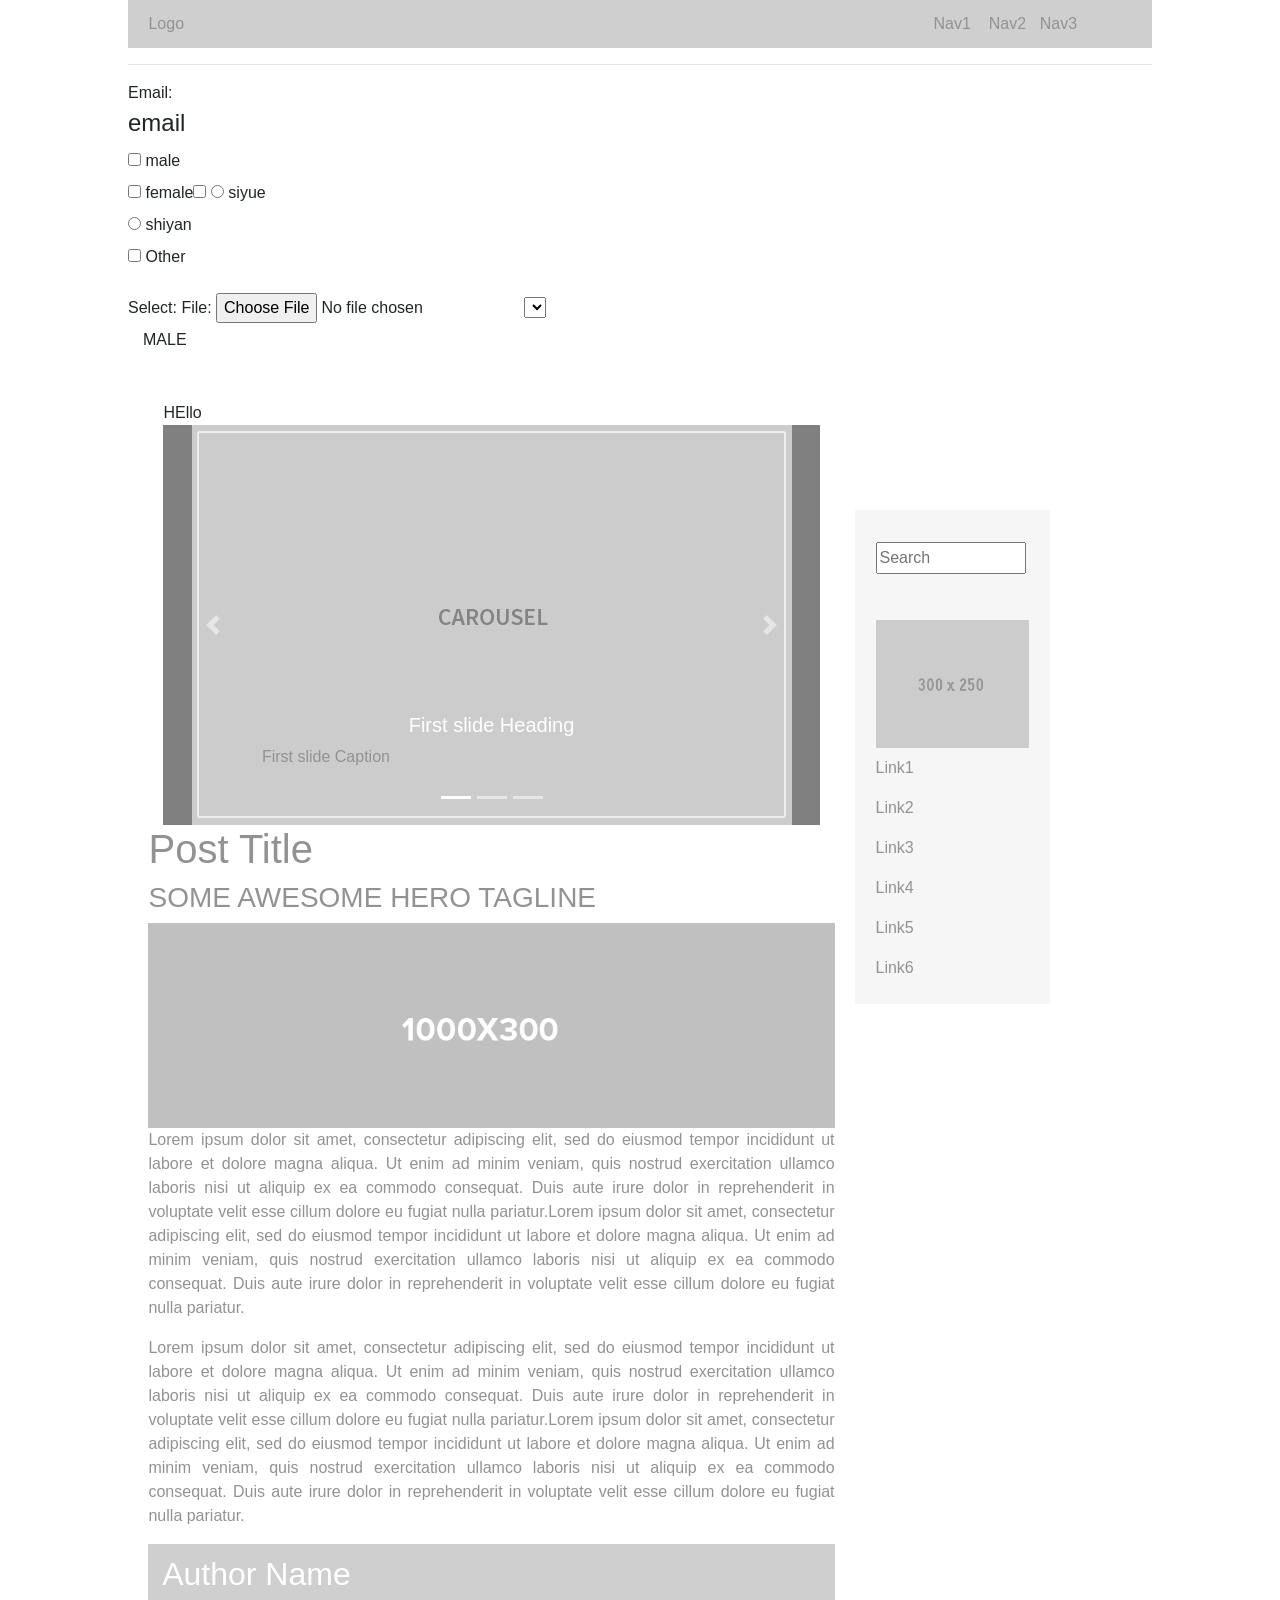
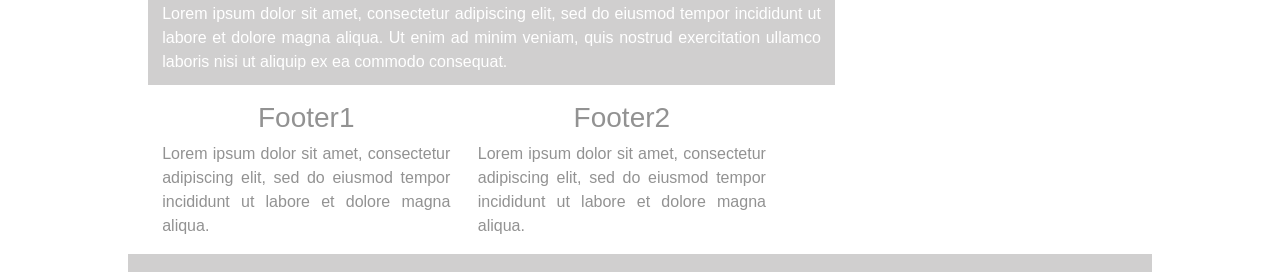
<file: Home_Test.html>
<!doctype html>
<html>
<head>
<meta charset="utf-8">
<meta name="viewport" content="width=device-width, initial-scale=1">
<meta http-equiv="X-UA-Compatible" content="IE=edge">
<title>BlogPost template by Adobe Dreamweaver</title>
<link href="BlogPostAssets/styles/blogPostStyle.css" rel="stylesheet" type="text/css">
<link href="css/bootstrap-4.4.1.css" rel="stylesheet" type="text/css">
<!--The following script tag downloads a font from the Adobe Edge Web Fonts server for use within the web page. We recommend that you do not modify it.--><script>var __adobewebfontsappname__="dreamweaver"</script><script src="http://use.edgefonts.net/montserrat:n4:default;source-sans-pro:n2:default.js" type="text/javascript"></script>
<meta name="meta" content="home">
</head>

<body>
<div id="mainwrapper">
  <header> 
    <!--**************************************************************************
    Header starts here. It contains Logo and 3 navigation links. 
    ****************************************************************************-->
    <div id="logo"><!-- <img src="logoImage.png" alt="sample logo"> --><!-- Company Logo text -->Logo</div>
    <nav> <a href="#" title="Link">Nav1</a> <a href="#" title="Link">Nav2</a><a href="#" title="Link">Nav3</a> </nav>
  </header>
	<hr>
<label>Email:<fieldset><legend>email</legend>
  <p>
    <label>
      <input type="checkbox" name="male" value="male" id="male_0">
      male</label>
    <br>
    <label>
      <input type="checkbox" name="male" value="female" id="male_1">
      female<input type="checkbox">
		<input type="radio" name="RadioGroup1" value="radio" id="RadioGroup1_0">
siyue</label>
    <br>
    <label>
      <input type="radio" name="RadioGroup1" value="radio" id="RadioGroup1_1">
      shiyan</label>
    <br>
    <label>
      <input type="checkbox">
      Other</label>
    <br>
  </p>
  <label for="select">Select:</label>
  <label for="fileField">File:</label>
  <input type="file" name="fileField" id="fileField">
  <select name="select" id="select">
  </select>
  <div class="container">MALE</div>
</fieldset></label>
  <div id="content">
    <div class="notOnDesktop"> 
      <!-- This search box is displayed only in mobile and tablet laouts and not in desktop layouts -->
      <input type="text" placeholder="Search">
    </div>
    <section id="mainContent"> 
      <!--************************************************************************<hr>

    Main Blog content starts here
    ****************************************************************************-->
	  <div class="container-fluid">HEllo
		<div id="carouselExampleIndicators2" class="carousel slide" data-ride="carousel" style="background-color: grey">
		  <div id="carouselExampleIndicators1" class="carousel slide" data-ride="carousel" style="background-color: grey">
		    <ol class="carousel-indicators">
		      <li data-target="#carouselExampleIndicators1" data-slide-to="0" class="active"></li>
		      <li data-target="#carouselExampleIndicators1" data-slide-to="1"></li>
		      <li data-target="#carouselExampleIndicators1" data-slide-to="2"></li>
	        </ol>
		    <div class="carousel-inner" role="listbox">
		      <div class="carousel-item active"> <img class="d-block mx-auto" src="images/Carousel_Placeholder.png" alt="First slide">
		        <div class="carousel-caption">
		          <h5>First slide Heading</h5>
		          <p>First slide Caption</p>
	            </div>
	          </div>
		      <div class="carousel-item"> <img class="d-block mx-auto" src="images/Carousel_Placeholder.png" alt="Second slide">
		        <div class="carousel-caption">
		          <h5>Second slide Heading</h5>
		          <p>Second slide Caption</p>
	            </div>
	          </div>
		      <div class="carousel-item"> <img class="d-block mx-auto" src="images/Carousel_Placeholder.png" alt="Third slide">
		        <div class="carousel-caption">
		          <h5>Third slide Heading</h5>
		          <p>Third slide Caption</p>
	            </div>
	          </div>
	        </div>
		    <a class="carousel-control-prev" href="#carouselExampleIndicators1" role="button" data-slide="prev"> <span class="carousel-control-prev-icon" aria-hidden="true"></span> <span class="sr-only">Previous</span> </a> <a class="carousel-control-next" href="#carouselExampleIndicators1" role="button" data-slide="next"> <span class="carousel-control-next-icon" aria-hidden="true"></span> <span class="sr-only">Next</span> </a> </div>
	    </div>
	  </div>
<h1><!-- Blog title -->Post Title</h1>
      <h3><!-- Tagline -->SOME AWESOME HERO TAGLINE</h3>
      <div id="bannerImage"><img src="BlogPostAssets/images/SliderLayerImage.png" alt=""/></div>
      <p>Lorem ipsum dolor sit amet, consectetur adipiscing elit, sed do eiusmod tempor incididunt ut labore et dolore magna aliqua. Ut enim ad minim veniam, quis nostrud exercitation ullamco laboris nisi ut aliquip ex ea commodo consequat. Duis aute irure dolor in reprehenderit in voluptate velit esse cillum dolore eu fugiat nulla pariatur.Lorem ipsum dolor sit amet, consectetur adipiscing elit, sed do eiusmod tempor incididunt ut labore et dolore magna aliqua. Ut enim ad minim veniam, quis nostrud exercitation ullamco laboris nisi ut aliquip ex ea commodo consequat. Duis aute irure dolor in reprehenderit in voluptate velit esse cillum dolore eu fugiat nulla pariatur. </p>
      <p>Lorem ipsum dolor sit amet, consectetur adipiscing elit, sed do eiusmod tempor incididunt ut labore et dolore magna aliqua. Ut enim ad minim veniam, quis nostrud exercitation ullamco laboris nisi ut aliquip ex ea commodo consequat. Duis aute irure dolor in reprehenderit in voluptate velit esse cillum dolore eu fugiat nulla pariatur.Lorem ipsum dolor sit amet, consectetur adipiscing elit, sed do eiusmod tempor incididunt ut labore et dolore magna aliqua. Ut enim ad minim veniam, quis nostrud exercitation ullamco laboris nisi ut aliquip ex ea commodo consequat. Duis aute irure dolor in reprehenderit in voluptate velit esse cillum dolore eu fugiat nulla pariatur. </p>
      <aside id="authorInfo"> 
        <!-- The author information is contained here -->
        <h2>Author Name</h2>
        <p>Lorem ipsum dolor sit amet, consectetur adipiscing elit, sed do eiusmod tempor incididunt ut labore et dolore magna aliqua. Ut enim ad minim veniam, quis nostrud exercitation ullamco laboris nisi ut aliquip ex ea commodo consequat.</p>
      </aside>
    </section>
    <section id="sidebar"> 
      <!--************************************************************************
    Sidebar starts here. It contains a searchbox, sample ad image and 6 links
    ****************************************************************************-->
      <input type="text" placeholder="Search">
      <div id="adimage"><img src="BlogPostAssets/images/300x250.gif" alt=""/></div>
      <nav>
        <ul>
          <li><a href="#" title="Link">Link1</a></li>
          <li><a href="#" title="Link">Link2</a></li>
          <li><a href="#" title="Link">Link3</a></li>
          <li><a href="#" title="Link">Link4</a></li>
          <li><a href="#" title="Link">Link5</a></li>
          <li><a href="#" title="Link">Link6</a></li>
        </ul>
      </nav>
    </section>
    <footer> 
      <!--************************************************************************
    Footer starts here
    ****************************************************************************-->
      <article>
        <h3>Footer1</h3>
        <p>Lorem ipsum dolor sit amet, consectetur adipiscing elit, sed do eiusmod tempor incididunt ut labore et dolore magna aliqua.</p>
      </article>
      <article>
        <h3>Footer2</h3>
        <p>Lorem ipsum dolor sit amet, consectetur adipiscing elit, sed do eiusmod tempor incididunt ut labore et dolore magna aliqua.</p>
      </article>
    </footer>
  </div>
  <div id="footerbar"><!-- Small footerbar at the bottom --></div>
</div>
<script src="js/jquery-3.4.1.min.js"></script>
<script src="js/popper.min.js"></script>
<script src="js/bootstrap-4.4.1.js"></script>
</body>
</html>
</file>
<file: BlogPostAssets/styles/blogPostStyle.css>
@charset "UTF-8";
#mainwrapper header {
	/*Header */
	background-color: rgba(208,207,207,1.00);
	overflow: auto;
	font-family: montserrat, sans-serif;
	font-style: normal;
	font-weight: 400;
}
#mainwrapper header #logo {
	/* Company Logo text */
	width: 28%;
	float: left;
	padding-left: 2%;
	padding-top: 12px;
	padding-bottom: 12px;
	color: rgba(146,146,146,1.00);
}
#mainwrapper header nav {
	/*Nav bar containing links in header */
	text-align: right;
	padding-top: 12px;
	padding-bottom: 12px;
	padding-right: 2%;
	width: 68%;
	float: left;
	color: rgba(146,146,146,1.00);
}
header nav a {
	/* Links in header */
	padding-right: 2%;
}
#content #mainContent h1, #content #mainContent h2 {
	/* Styling for main headings */
	color: rgba(146,146,146,1.00);
}
#content #mainContent h3 {
	/*Captions ot Taglines */
	font-family: source-sans-pro, sans-serif;
	font-style: normal;
	font-weight: 200;
	color: rgba(146,146,146,1.00);
}
#content #mainContent #bannerImage {
	/*Container for main banner image */
	width: 100%;
	background-color: rgba(208,207,207,1.00);
}
#content #mainContent p {
	/* All paragraphs under maincontent */
	color: rgba(146,146,146,1.00);
	font-family: source-sans-pro, sans-serif;
	font-style: normal;
	font-weight: 200;
	text-align: justify;
}
#content #mainContent #authorInfo {
	/* Author info section */
	background-color: rgba(208,207,207,1.00);
}
#content #mainContent #authorInfo h2, #content #mainContent #authorInfo p {
	color: rgba(255,255,255,1.00);
	padding-left: 2%;
	padding-top: 11px;
}
#content #mainContent #authorInfo p {
	color: rgba(255,255,255,1.00);
	padding-left: 2%;
	padding-top: 0px;
	padding-bottom: 11px;
	padding-right: 2%;
}
footer article {
	/* Footer articles */
	width: 46%;
	float: left;
	padding-left: 2%;
	padding-right: 2%;
	text-align: justify;
	font-family: source-sans-pro, sans-serif;
	font-style: normal;
	font-weight: 200;
	color: rgba(146,146,146,1.00);
}
footer article h3 {
	/* Footer article titles */
	text-align: center;
	font-family: montserrat, sans-serif;
	font-style: normal;
	font-weight: 400;
}
#mainContent {
	/* Container for the blog post in individal blog view */
	padding-left: 2%;
	width: 71%;
	float: left;
	padding-right: 2%;
	padding-top: 41px;
}
#mainwrapper #content #sidebar {
	/* Sidebar*/
	width: 19%;
	padding-left: 2%;
	padding-right: 2%;
	float: left;
	background-color: rgba(246,246,246,1.00);
	margin-top: 150px;
	padding-top: 32px;
}
#mainwrapper {
	/* Container of all content */
	width: 80%;
	overflow: auto;
	margin-left: 10%;
}
#content #sidebar input {
	/* Search box in sidebar */
	width: 98%;
	height: 32px;
}
#content #sidebar #adimage {
	/* Container for Image in sidebar */
	width: 100%;
	background-color: rgba(208,207,207,1.00);
	margin-top: 46px;
	float: none;
	overflow: auto;
}
nav ul li {
	list-style-type: none;
	padding-top: 8px;
	padding-bottom: 8px;
}
nav ul {
	padding-left: 0%;
}
nav ul li a {
	color: rgba(146,146,146,1.00);
	text-decoration: none;
}
#footerbar {
	/* Footer bar at the bottom of the page */
	height: 18px;
	clear: both;
	background-color: rgba(208,207,207,1.00);
	width: 100%;
}
footer {
	/* Container for footer artices */
	width: 71%;
	padding-left: 2%;
	padding-right: 2%;
}
.notOnDesktop {
	/*element to be displayed only in mobile view and tabet view */
	display: none;
}
#mainContent #bannerImage img {
	/* Actual banner image */
	width: 100%;
}
#sidebar #adimage img {
	/* Image in sidebar */
	width: 100%;
	float: left;
}
#mainwrapper header nav a {
	/* Links in header */
	color: rgba(146,146,146,1.00);
	text-decoration: none;
}

/* Tablet view */
@media screen and (max-width:769px) {
.notOnDesktop {
	/* Search box shown only in mobile view and Tablet view */
	display: block;
	text-align: right;
	padding-right: 8px;
	padding-top: 8px;
	padding-bottom: 8px;
	width: 96%;
}
#content .notOnDesktop input {
	height: 28px;
}
#mainContent {
	/* Container for the blog post */
	padding-top: 0px;
	float: none;
	width: 96%;
}
#sidebar input {
	/* Search box in sidebar */
	display: none;
}
#mainwrapper #content #sidebar {
	/* Sidebar*/
	float: none;
	width: 92%;
	padding-top: 13px;
	overflow: auto;
	margin-top: 3px;
	margin-left: 2%;
	padding-bottom: 13px;
}
#content #sidebar #adimage {
	/* Image in sidebar */
	width: 60%;
	margin-top: 0px;
	float: left;
}
#content #sidebar nav {
	/* Navigation links in sidebar */
	width: 36%;
	float: left;
	padding-left: 4%;
}
#sidebar nav ul {
	margin-top: 0px;
}
footer {
	/* Footer region */
	width: 96%;
	padding-left: 2%;
	padding-right: 2%;
}
#content footer article {
	/*Each footer article */
	width: 46%;
}
#mainwrapper header {
	/* Header */
	width: 100%;
}
}

/* Mobile view */
@media screen and (max-width:480px) {
#mainwrapper header #logo {
	/* Company Logo text in header */
	width: 96%;
	margin-left: 2%;
}
#mainwrapper header nav {
	/*navigation links in header */
	text-align: center;
	background-color: rgba(255,255,255,1.00);
	width: 98%;
}
#content #sidebar #adimage {
	/* Container for image in sidebar */
	width: 100%;
}
#content #sidebar nav {
	/* Navigation bar for links in sidebar */
	width: 96%;
	padding-top: 7px;
}
#sidebar nav ul li {
	display: inline-block;
	width: 32%;
	text-align: center;
}
#mainwrapper #content #sidebar {
	/* sidebar */
	padding-bottom: 0px;
}
#content .notOnDesktop {
	/* Search box shown only in mobile and tablet view */
	width: 100%;
	text-align: center;
	padding-left: 0px;
	padding-right: 0px;
}
#content .notOnDesktop input {
	width: 80%;
	text-align: center;
}
#content #mainContent h3 {
	/* Title under maincontent, if any */
	font-size: 14px;
}
#content footer article {
	/* Each foter article */
	width: 96%;
}
}
</file>
